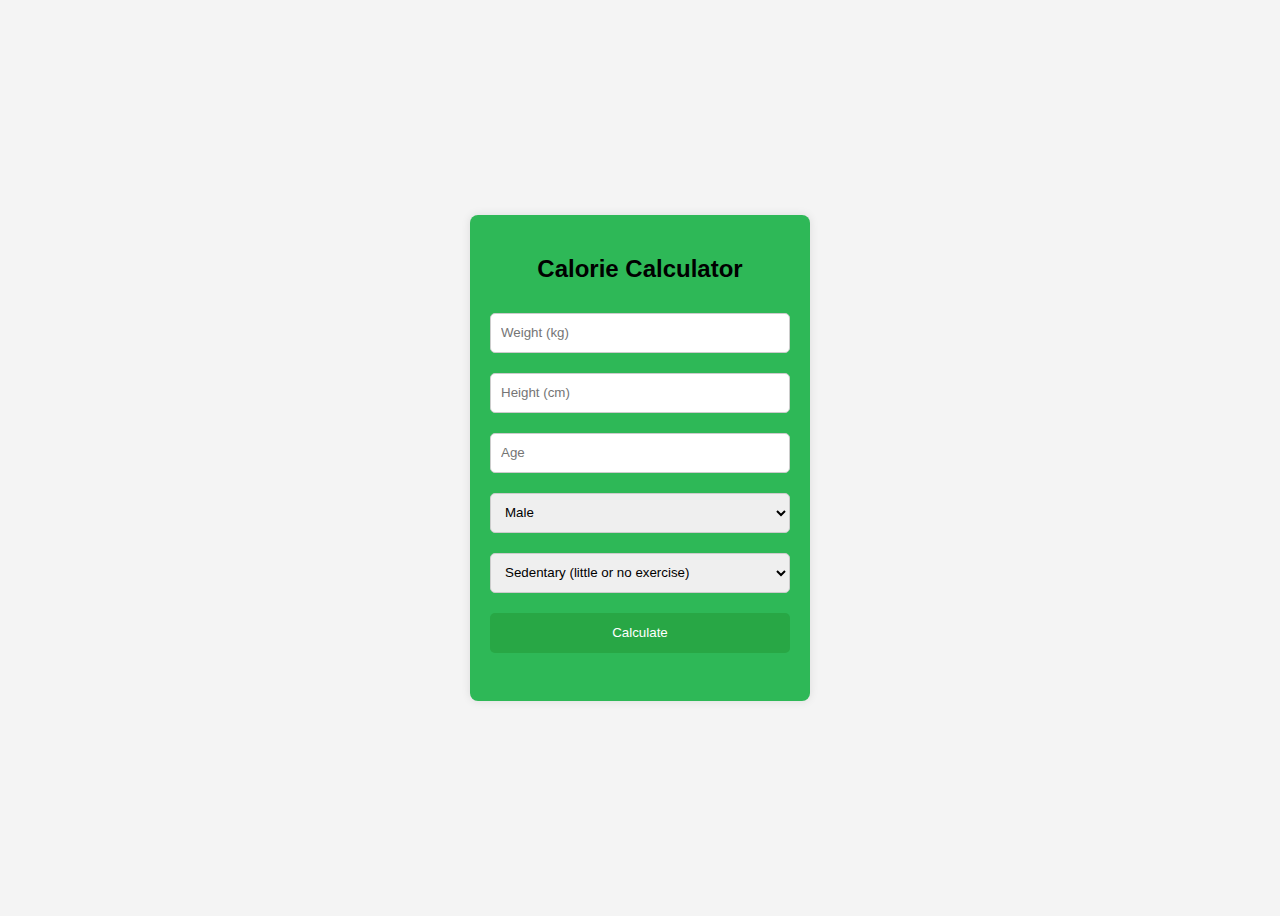
<file: calorie.html>
<!DOCTYPE html>
<html lang="en">
<head>
    <meta charset="UTF-8">
    <meta name="viewport" content="width=device-width, initial-scale=1.0">
    <title>Calorie Calculator</title>
    <link rel="stylesheet" href="calorie.css">
</head>
<body>
    <div class="container">
        <h2>Calorie Calculator</h2>
        <input type="number" id="weight" placeholder="Weight (kg)">
        <input type="number" id="height" placeholder="Height (cm)">
        <input type="number" id="age" placeholder="Age">
        <select id="gender">
            <option value="male">Male</option>
            <option value="female">Female</option>
        </select>
        <select id="activity">
            <option value="1.2">Sedentary (little or no exercise)</option>
            <option value="1.375">Lightly active (light exercise 1-3 days/week)</option>
            <option value="1.55">Moderately active (moderate exercise 3-5 days/week)</option>
            <option value="1.725">Very active (hard exercise 6-7 days/week)</option>
            <option value="1.9">Super active (very hard exercise or physical job)</option>
        </select>
        <button onclick="calculateCalories()">Calculate</button>
        <h3 id="result"></h3>
    </div>    
    <script src="calorie.js"></script>
</body>
</html>
</file>
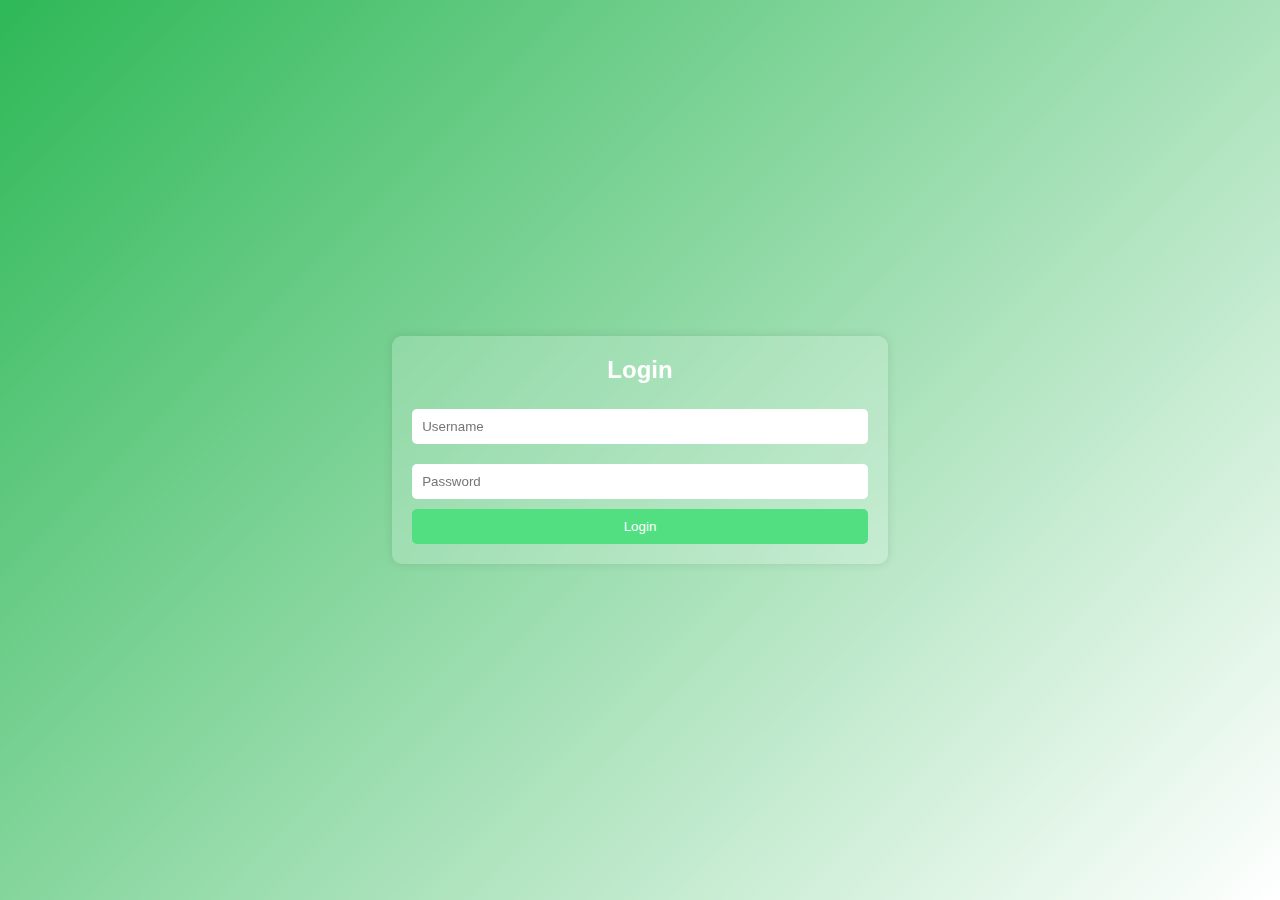
<file: login.html>
<!-- index.html -->
<!DOCTYPE html>
<html lang="en">
<head>
    <meta charset="UTF-8">
    <meta name="viewport" content="width=device-width, initial-scale=1.0">
    <title>Creative Login</title>
    <link rel="stylesheet" href="login.css">
</head>
<body>
    <div class="login-container">
        <h2>Login</h2>
        <input type="text" class="input-field" placeholder="Username" id="username">
        <input type="password" class="input-field" placeholder="Password" id="password">
        <button class="btn" onclick="login()">Login</button>
        <p id="message"></p>
    </div>
    <script src="login.js"></script>
</body>
</html>
</file>
<file: calorie.css>
body {
    font-family: Arial, sans-serif;
    display: flex;
    justify-content: center;
    align-items: center;
    height: 100vh;
    background-color: #f4f4f4;
}
.container {
    background: #2EB857;
    padding: 20px;
    border-radius: 8px;
    box-shadow: 0 0 10px rgba(0, 0, 0, 0.1);
    width: 300px;
    text-align: center;
}
input, select, button {
    width: 100%;
    height: 40px;
    margin: 10px 0;
    padding: 10px;
    border: 1px solid #ccc;
    border-radius: 5px;
    box-sizing: border-box;
}
button {
    background-color: #28a745;
    color: white;
    border: none;
    cursor: pointer;
}
button:hover {
    background-color: #218838;
}
</file>
<file: login.css>
* {
    margin: 0;
    padding: 0;
    box-sizing: border-box;
    font-family: Arial, sans-serif;
}
body {
    display: flex;
    justify-content: center;
    align-items: center;
    height: 100vh;
    background: linear-gradient(135deg, #2EB857, white);
}
.login-container {
    background: rgba(255, 255, 255, 0.2);
    padding: 20px;
    border-radius: 10px;
    backdrop-filter: blur(10px);
    box-shadow: 0 0 10px rgba(0, 0, 0, 0.1);
    text-align: center;
}
.login-container h2 {
    margin-bottom: 15px;
    color: white;
}
.input-field {
    width: 100%;
    padding: 10px;
    margin: 10px 0;
    border: none;
    border-radius: 5px;
    outline: none;
}
.btn {
    width: 100%;
    padding: 10px;
    border: none;
    border-radius: 5px;
    background: #52df81;
    color: white;
    cursor: pointer;
    transition: 0.3s;
}
.btn:hover {
    background: #068f36;
}
</file>
